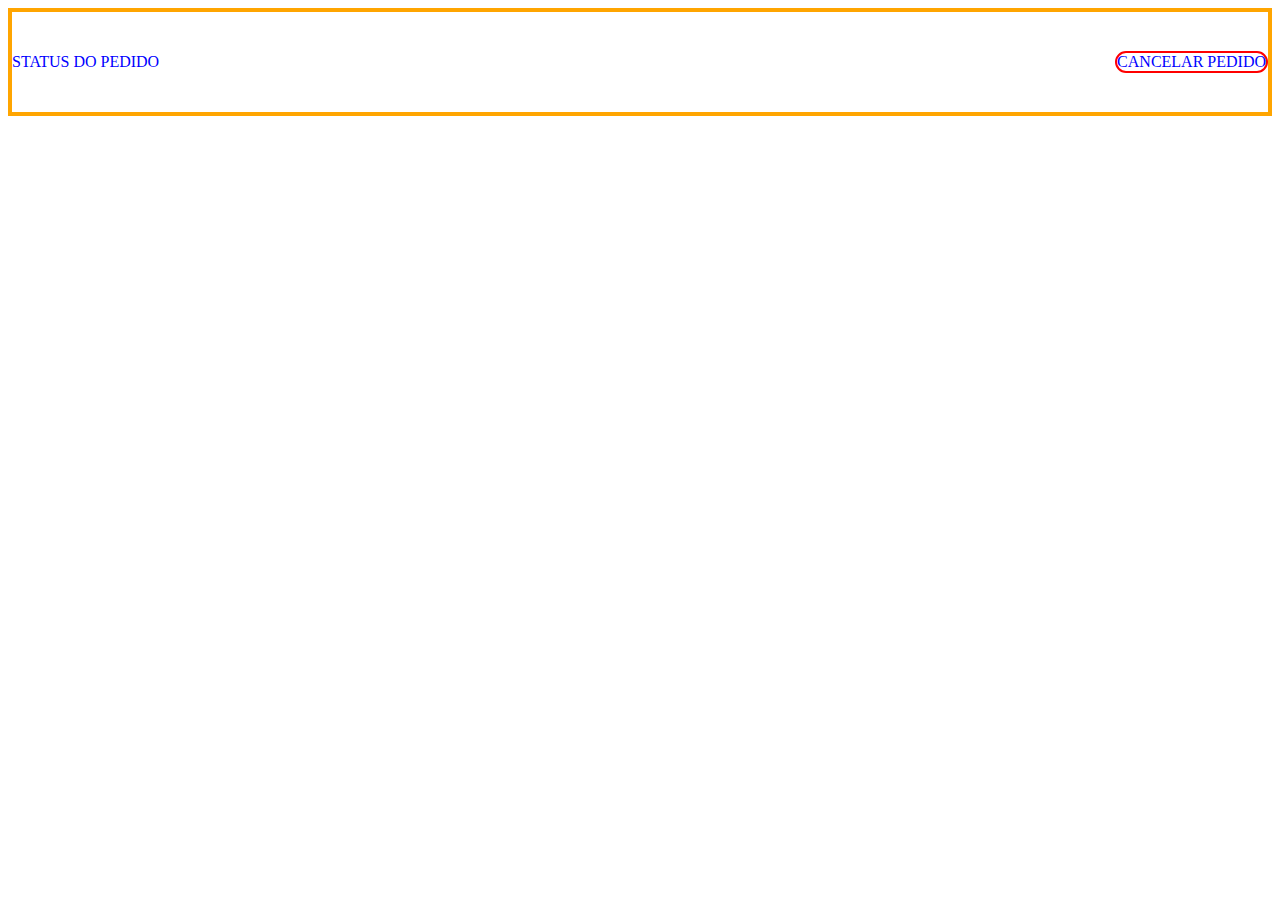
<file: index.html>
<!DOCTYPE html>
<html lang="en">
<head>
    <meta charset="UTF-8">
    <meta http-equiv="X-UA-Compatible" content="IE=edge">
    <meta name="viewport" content="width=device-width, initial-scale=1.0">
    <title>Exercício 1</title>
    <link rel="stylesheet" type="text/css" href="CSS/estilo.css">
</head>
<body>
    <div class="container">
        <div class="item">STATUS DO PEDIDO</div>
        <div class="item2">CANCELAR PEDIDO</div>
    </div>
</body>
</html>
</file>
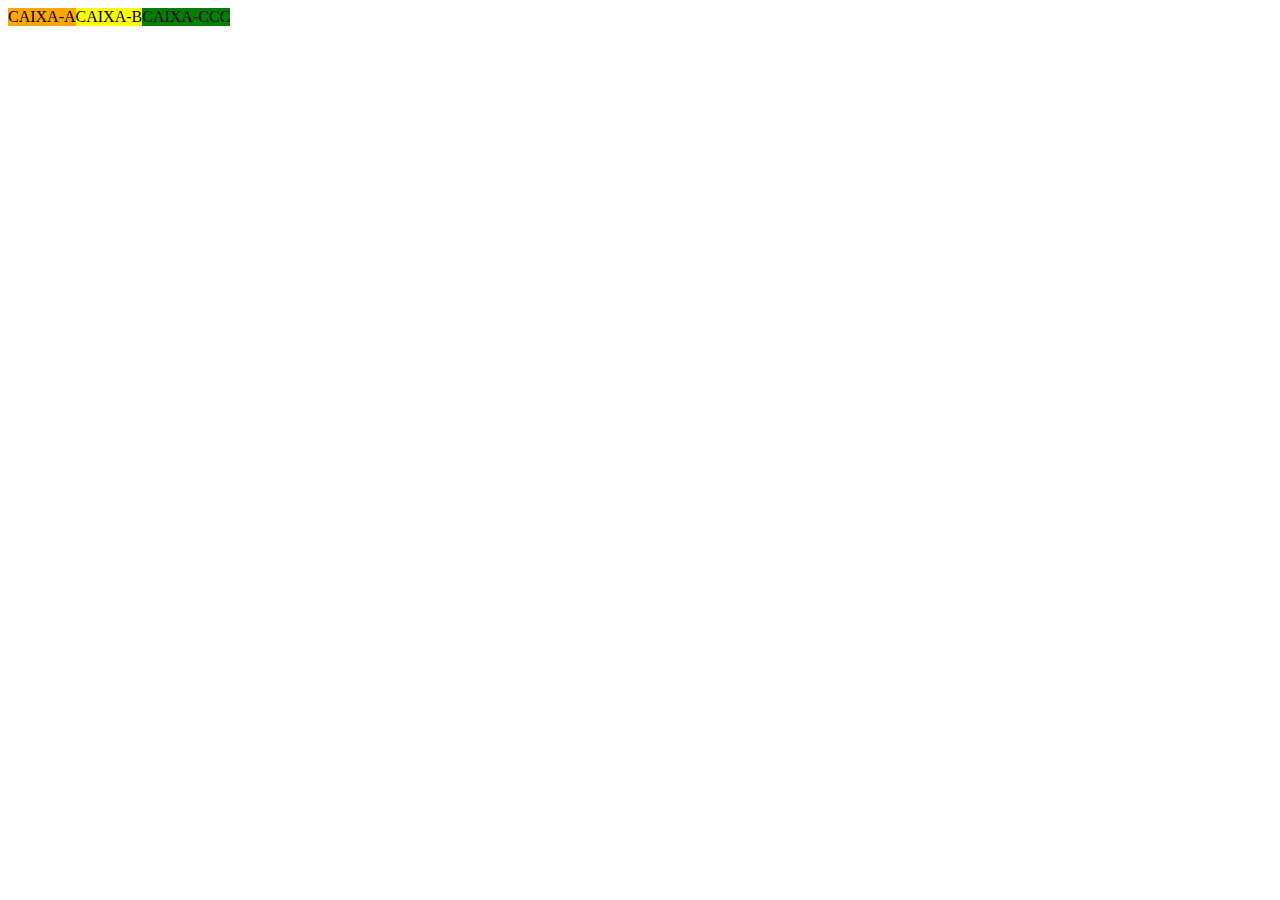
<file: index2.html>
<!DOCTYPE html>
<html lang="en">
<head>
    <meta charset="UTF-8">
    <meta http-equiv="X-UA-Compatible" content="IE=edge">
    <meta name="viewport" content="width=device-width, initial-scale=1.0">
    <title>Exercício 1</title>
    <link rel="stylesheet" type="text/css" href="CSS/estilo2.css">
</head>
<body>
    <div class="container">
        <div class="container1 item">CAIXA-A</div>
        <div class="container2 item2">CAIXA-B</div>
        <div class="item3">CAIXA-CCC</div>
    </div>
</body>
</html>
</file>
<file: CSS/estilo.css>
.container{
    display: flex;
    height: 100px;
    border:4px solid orange;
    flex-direction: row;
    justify-content: space-between;
    align-items: center;
}
.item{
    color: blue;
    
}
.item2{
    color: blue;
    border: 2px solid red;
    border-radius: 20px;
    
}
</file>
<file: CSS/estilo2.css>
.container{
    display: flex;
    flex-direction: row;

}
.item{
    background-color:orange;
}
.item2{
    background-color:yellow;
}
.item3{
    background-color:green;
}
</file>
